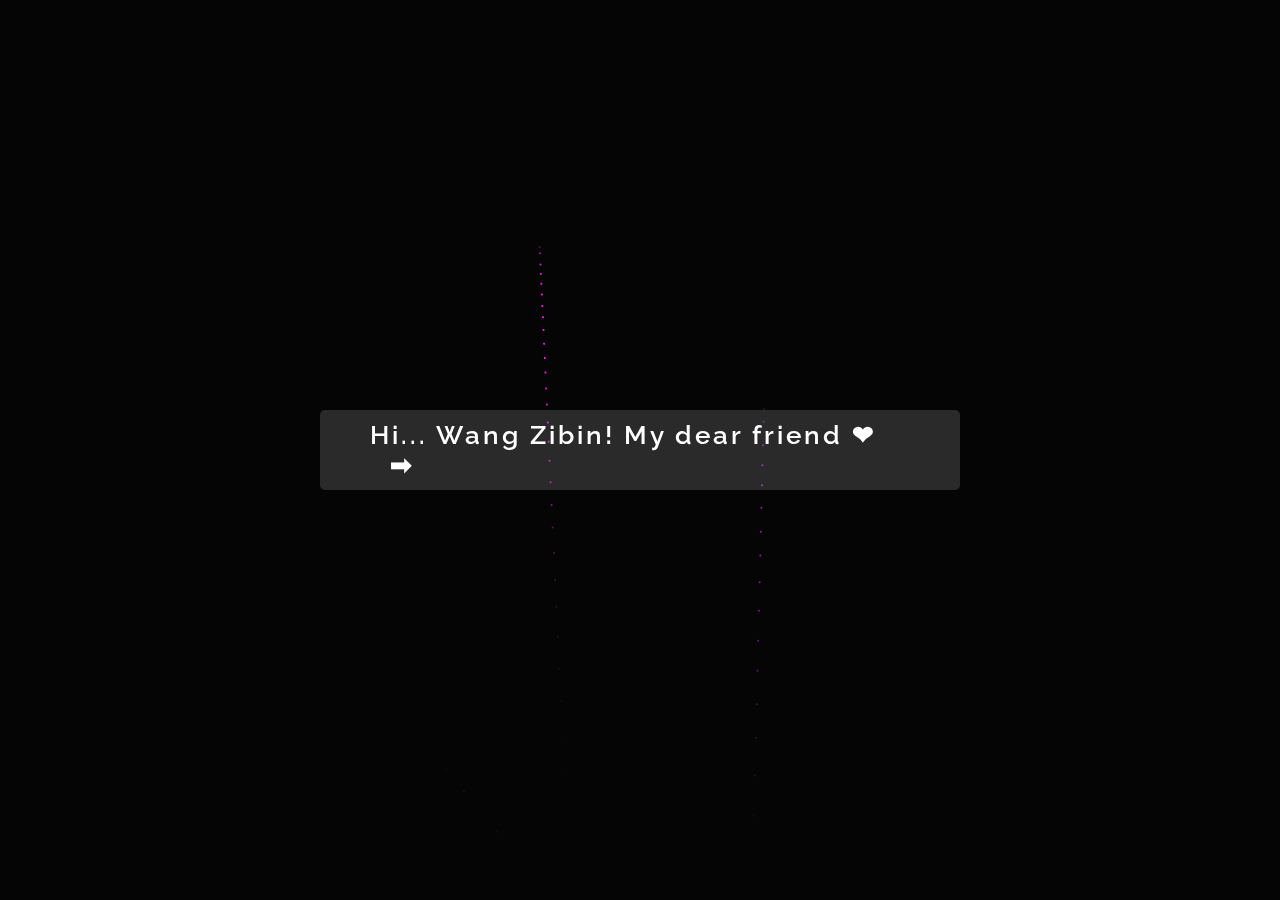
<file: index.html>
<!DOCTYPE html>
<html lang="en">
	<head>
		<meta charset="UTF-8" />
		<meta http-equiv="X-UA-Compatible" content="IE=edge" />
		<meta name="viewport" content="width=device-width, initial-scale=1.0" />
		<title>welcome to you Wang Zibin 😊</title>
		<link rel="shortcut icon" href="favicon.svg" type="image/x-icon" />
		<link rel="stylesheet" href="style.css" />
		<link rel="stylesheet" href="responsive.css" />
	</head>
	<body>
		<a href="page01.html" class="click_here">
			<span>Hi... Wang Zibin! My dear friend ❤</span>
			<span style="margin-left: 20px">➡</span>
		</a>
		<canvas id="birthday"></canvas>

		<script src="app.js"></script>
	</body>
</html>
</file>
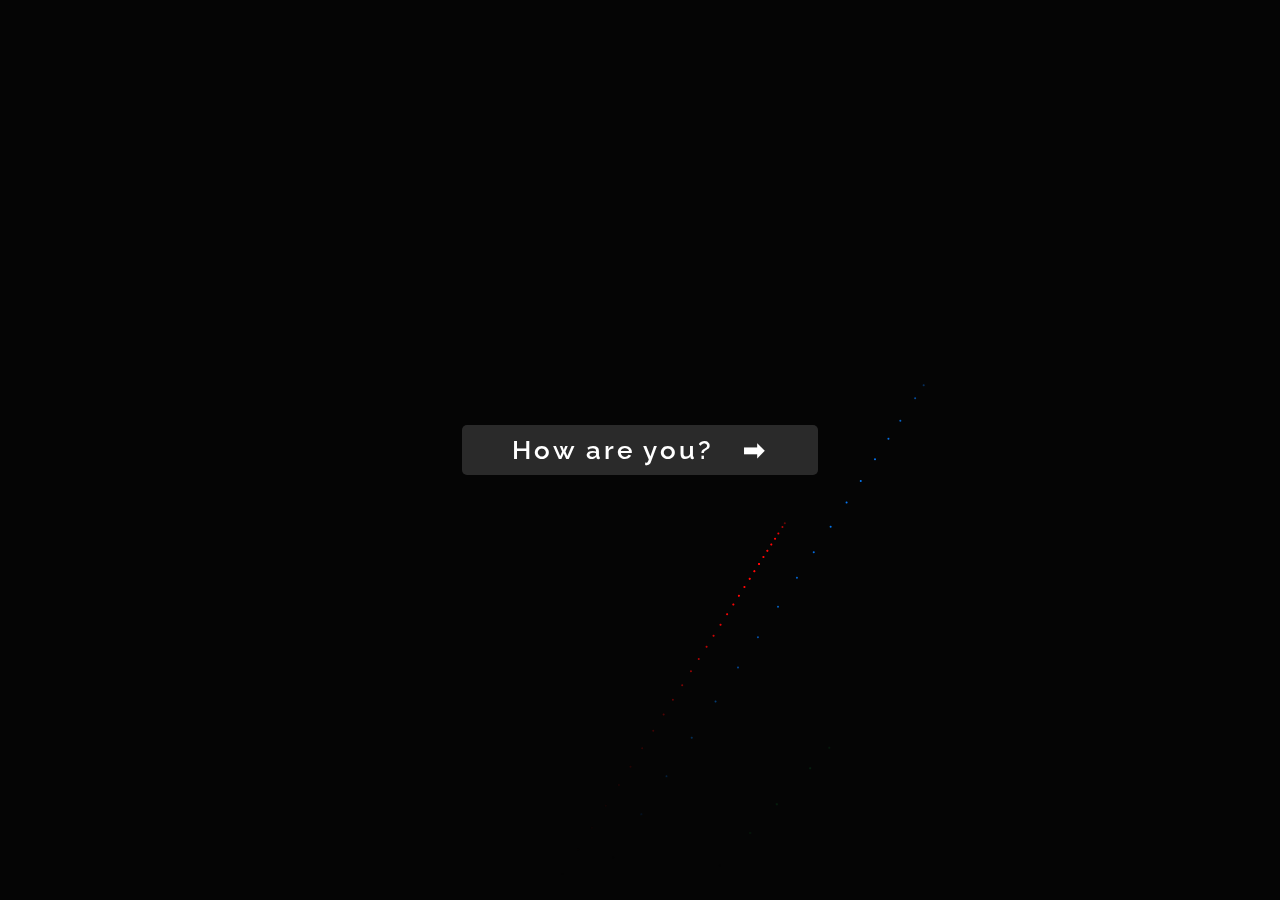
<file: page01.html>
<!DOCTYPE html>
<html lang="en">
	<head>
		<meta charset="UTF-8" />
		<meta http-equiv="X-UA-Compatible" content="IE=edge" />
		<meta name="viewport" content="width=device-width, initial-scale=1.0" />
		<title>welcome to you Wang Zibin 😊</title>
		<link rel="shortcut icon" href="favicon.svg" type="image/x-icon" />
		<link rel="stylesheet" href="style.css" />
		<link rel="stylesheet" href="responsive.css" />
	</head>
	<body>
		<a href="page02.html" class="click_here">
			<span>How are you?</span>
			<span style="margin-left: 20px">➡</span>
		</a>
		<canvas id="birthday"></canvas>

		<script src="app.js"></script>
	</body>
</html>
</file>
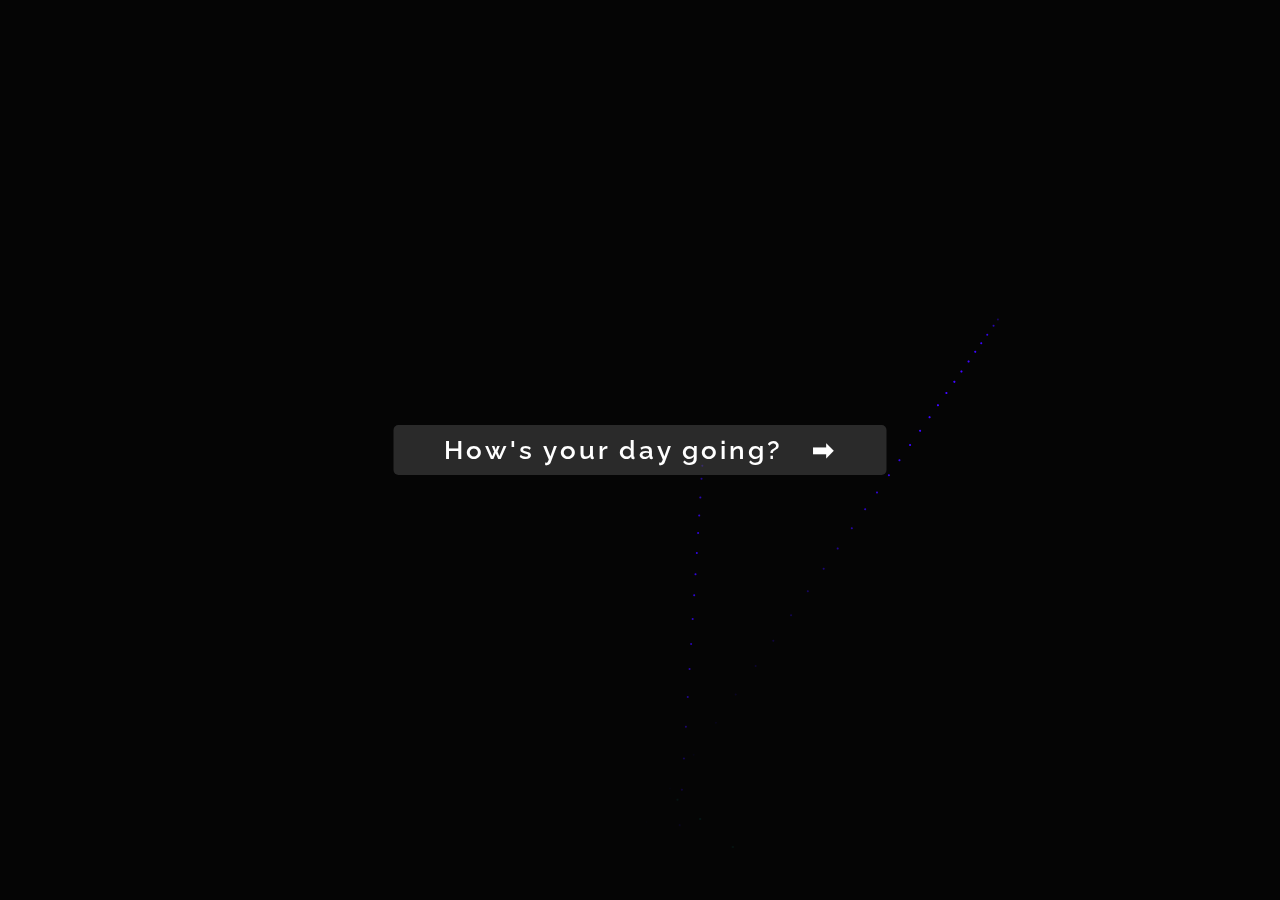
<file: page02.html>
<!DOCTYPE html>
<html lang="en">
	<head>
		<meta charset="UTF-8" />
		<meta http-equiv="X-UA-Compatible" content="IE=edge" />
		<meta name="viewport" content="width=device-width, initial-scale=1.0" />
		<title>welcome to you Wang Zibin 😊</title>
		<link rel="shortcut icon" href="favicon.svg" type="image/x-icon" />
		<link rel="stylesheet" href="style.css" />
		<link rel="stylesheet" href="responsive.css" />
	</head>
	<body>
		<a href="page03.html" class="click_here">
			<span>How's your day going?</span>
			<span style="margin-left: 20px">➡</span>
		</a>
		<canvas id="birthday"></canvas>

		<script src="app.js"></script>
	</body>
</html>
</file>
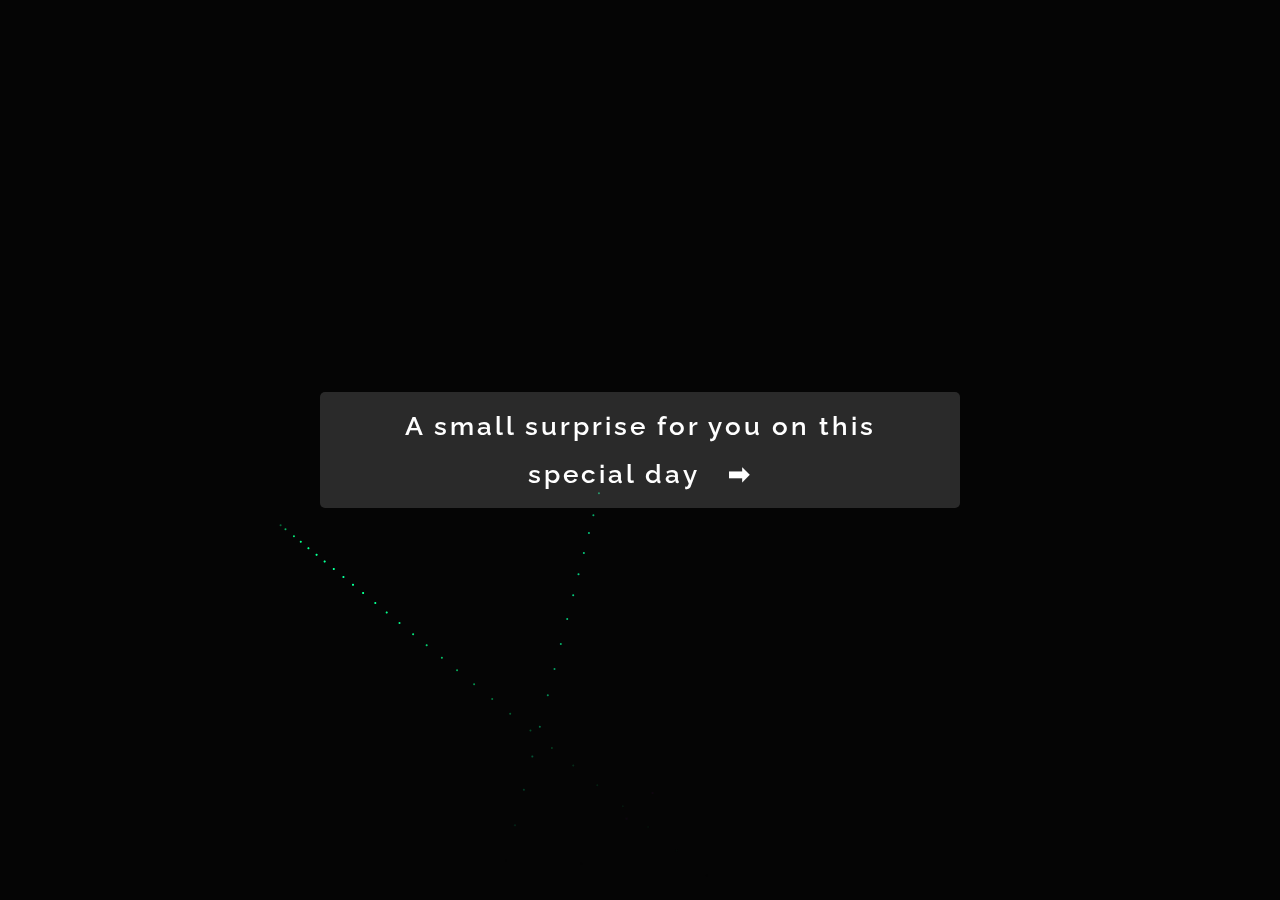
<file: page03.html>
<!DOCTYPE html>
<html lang="en">
	<head>
		<meta charset="UTF-8" />
		<meta http-equiv="X-UA-Compatible" content="IE=edge" />
		<meta name="viewport" content="width=device-width, initial-scale=1.0" />
		<title>welcome to you Wang Zibin 😊</title>
		<link rel="shortcut icon" href="favicon.svg" type="image/x-icon" />
		<link rel="stylesheet" href="style.css" />
		<link rel="stylesheet" href="responsive.css" />
	</head>
	<body>
		<a
			href="hbd.html"
			class="click_here"
			style="text-align: center; line-height: 3rem"
		>
			<span>A small surprise for you on this special day</span>
			<span style="margin-left: 20px">➡</span>
		</a>
		<canvas id="birthday"></canvas>

		<script src="app.js"></script>
	</body>
</html>
</file>
<file: style.css>
@import url("https://fonts.googleapis.com/css2?family=Raleway:wght@400;600&display=swap");

body {
	margin: 0;
	background: #020202;
	
}
canvas {
	display: block;
}
.click_here {
    font-family: "Raleway", sans-serif;
	position: absolute;
	top: 50%;
	left: 50%;
	transform: translate(-50%, -50%);
	color: #ffffff;
	background: rgba(255, 255, 255, 0.15);
    text-decoration: none;
	padding: 10px 50px;
	border-radius: 5px;
	font-size: 26px;
    letter-spacing: 3px;
	font-weight: 600;
	-webkit-user-select: none;
	user-select: none;
	transition: all 0.3s ease-in-out;
}

.click_here:hover {
	background: rgba(255, 255, 255, 0.2);
	color: #fff;
}
</file>
<file: responsive.css>
@media only screen and (max-width: 768px){
    .click_here{
        line-height: 4rem;
    }

    .click_here span{
        margin: 0 !important;
    }

    .hbd_center_div p{
        font-size: 2.3rem;
    }

    .wish_center_div p{
        text-align: justify;
    }
}

@media only screen and (max-width: 380px){
    .click_here{
        font-size: 18px;
        line-height: 3rem;
    }

    .click_here span{
        margin: 0 !important;
    }

    .hbd_center_div p{
        font-weight: 600;
        font-size: 1.12rem;
        line-height: 2.5rem;
    }

    .hbd_link{
        font-size: 1.5rem;
    }

    .wish_center_div p{
        font-size: 1rem;
        line-height: 2rem;
        text-align: justify;
    }

    .wish_emoji{
        font-size: 1.5rem;
        line-height: normal;
        margin-top: 5px;
    }
}
</file>
